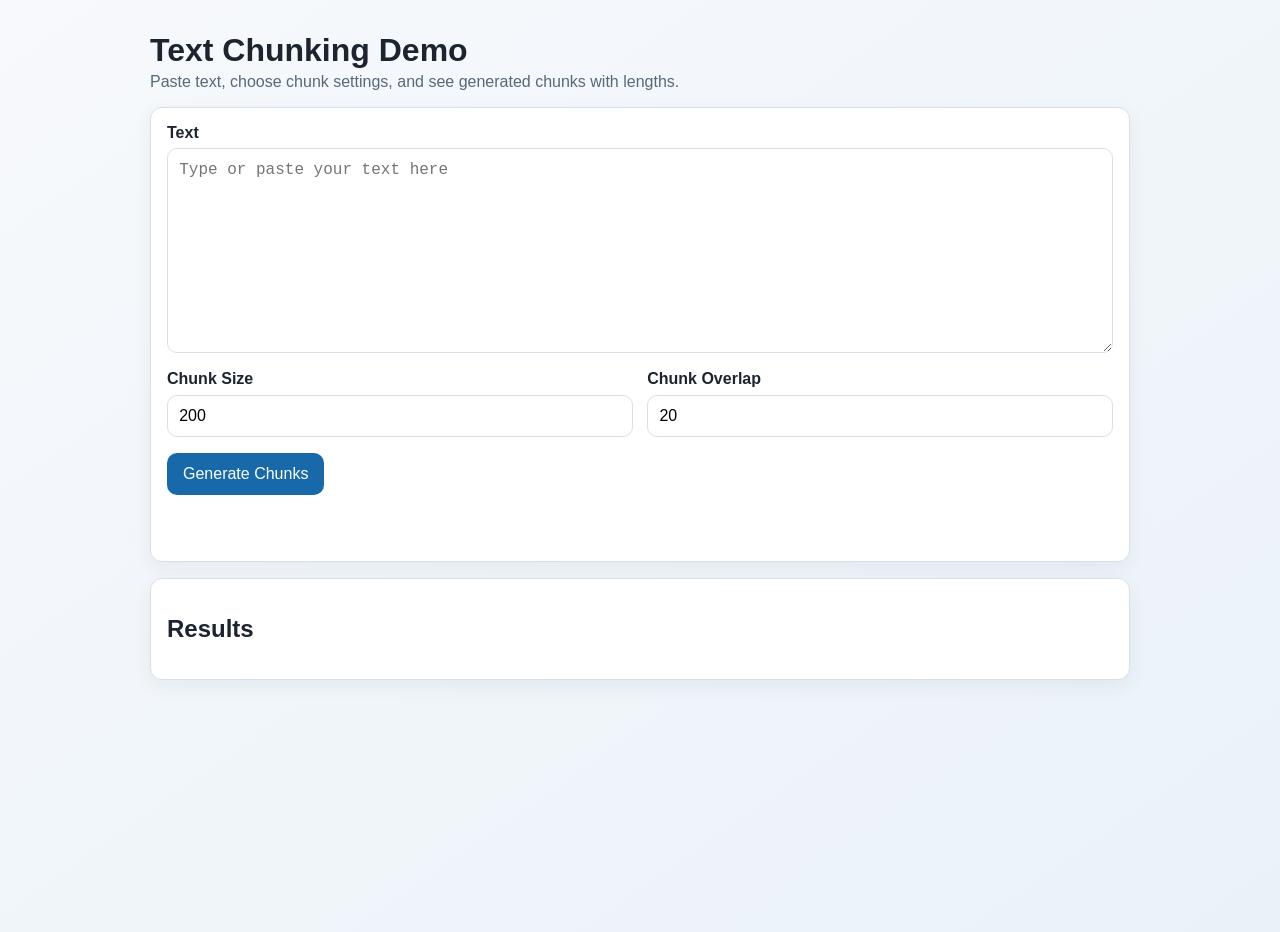
<file: app2/static/index.html>
<!DOCTYPE html>
<html lang="en">
<head>
	<meta charset="UTF-8" />
	<meta name="viewport" content="width=device-width, initial-scale=1.0" />
	<title>Chunking Demo</title>
	<link rel="stylesheet" href="style.css" />
</head>
<body>
	<main class="container">
		<h1>Text Chunking Demo</h1>
		<p class="subtitle">Paste text, choose chunk settings, and see generated chunks with lengths.</p>

		<form id="chunkForm" class="panel">
			<label for="textInput">Text</label>
			<textarea
				id="textInput"
				name="text"
				rows="10"
				placeholder="Type or paste your text here"
				required
			></textarea>

			<div class="controls">
				<div>
					<label for="chunkSize">Chunk Size</label>
					<input id="chunkSize" name="chunk_size" type="number" min="1" value="200" required />
				</div>
				<div>
					<label for="chunkOverlap">Chunk Overlap</label>
					<input id="chunkOverlap" name="chunk_overlap" type="number" min="0" value="20" required />
				</div>
			</div>

			<button type="submit">Generate Chunks</button>
			<p id="error" class="error" aria-live="polite"></p>
		</form>

		<section class="panel">
			<h2>Results</h2>
			<p id="meta" class="meta"></p>
			<div id="results" class="results"></div>
		</section>
	</main>

	<script src="script.js"></script>
</body>
</html>
</file>
<file: app2/static/style.css>
:root {
	--bg-start: #f7f9fc;
	--bg-end: #eaf2f8;
	--panel-bg: #ffffff;
	--text: #1c2430;
	--muted: #58677a;
	--accent: #1769aa;
	--accent-hover: #0f4f82;
	--border: #d7e0ea;
	--error: #b42318;
}

* {
	box-sizing: border-box;
}

body {
	margin: 0;
	font-family: "Source Sans 3", "Segoe UI", Tahoma, sans-serif;
	color: var(--text);
	background: linear-gradient(145deg, var(--bg-start), var(--bg-end));
	min-height: 100vh;
}

.container {
	width: min(980px, 94%);
	margin: 2rem auto;
}

h1 {
	margin-bottom: 0.25rem;
}

.subtitle {
	margin-top: 0;
	color: var(--muted);
}

.panel {
	background: var(--panel-bg);
	border: 1px solid var(--border);
	border-radius: 12px;
	padding: 1rem;
	margin-top: 1rem;
	box-shadow: 0 6px 20px rgba(22, 35, 50, 0.06);
}

label {
	display: block;
	font-weight: 600;
	margin-bottom: 0.4rem;
}

textarea,
input {
	width: 100%;
	border: 1px solid var(--border);
	border-radius: 10px;
	padding: 0.7rem;
	font-size: 1rem;
}

textarea {
	resize: vertical;
	min-height: 160px;
}

.controls {
	margin-top: 0.85rem;
	display: grid;
	grid-template-columns: repeat(2, minmax(160px, 1fr));
	gap: 0.9rem;
}

button {
	margin-top: 1rem;
	border: none;
	border-radius: 10px;
	padding: 0.75rem 1rem;
	background: var(--accent);
	color: #fff;
	font-size: 1rem;
	cursor: pointer;
}

button:hover {
	background: var(--accent-hover);
}

.error {
	color: var(--error);
	min-height: 1.1rem;
}

.meta {
	color: var(--muted);
}

.results {
	display: grid;
	gap: 0.75rem;
}

.chunk-card {
	border: 1px solid var(--border);
	border-radius: 10px;
	padding: 0.8rem;
	background: #fbfdff;
}

.chunk-header {
	font-weight: 700;
	margin-bottom: 0.35rem;
}

.chunk-body {
	margin: 0;
	white-space: pre-wrap;
	word-break: break-word;
}

@media (max-width: 640px) {
	.controls {
		grid-template-columns: 1fr;
	}

	.container {
		margin: 1rem auto;
	}
}
</file>
